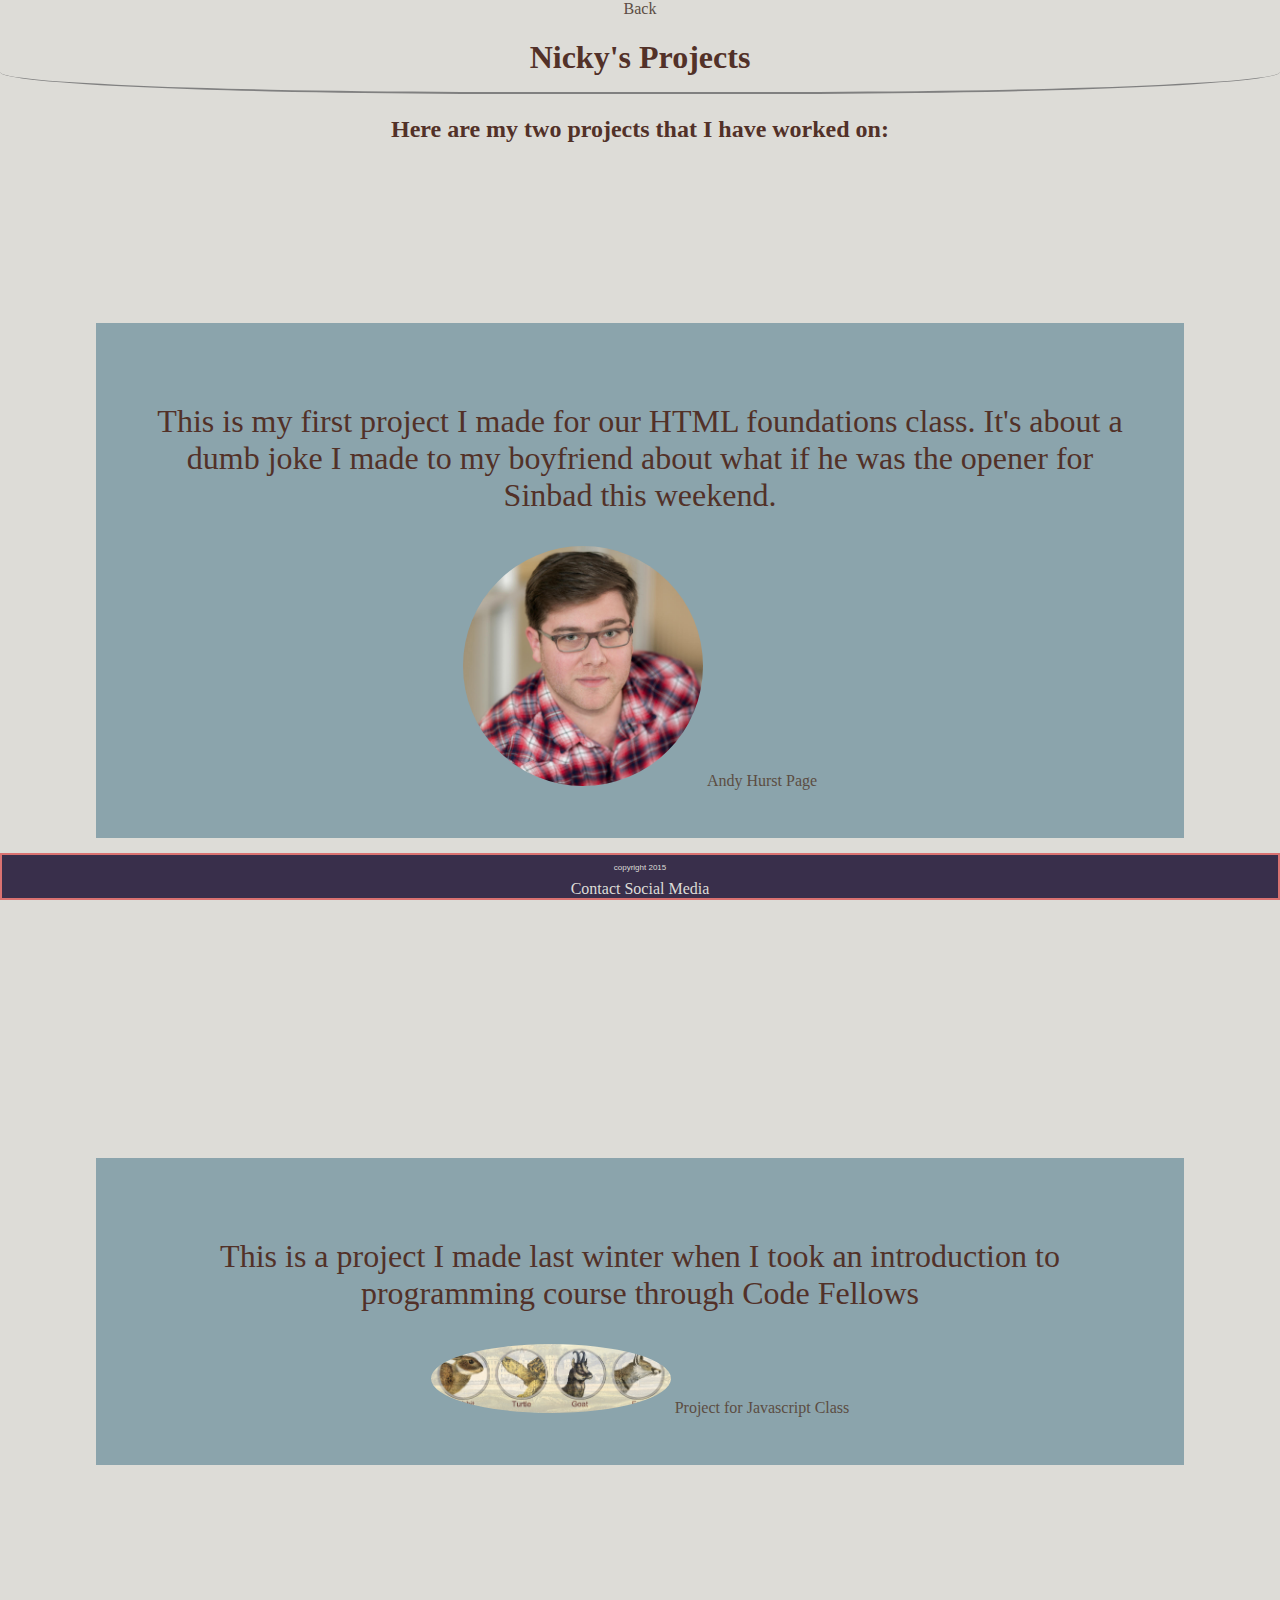
<file: projects.html>
<!DOCTYPE html>
<html>
<head>
  <meta charset="utf-8" />
  <title>Projects</title>
  <link rel="stylesheet" type="text/css" href="styles/first-stylesheet.css">

</head>
<body>
  <header>
    <a href="index.html">Back</a>
    <h1>Nicky's Projects</h1>
    <h2>Here are my two projects that I have worked on:</h2>
  </header>
  <article>
    <p>This is my first project I made for our HTML foundations class. It's about a dumb joke I made to my boyfriend about what if he was the opener for Sinbad this weekend.
    </p>
    <img class="pictures" src="images/andy-hurst.jpg" alt="picture_of_Andy"/>
    <a href="Project_One.html">Andy Hurst Page</a>
  </article>
  <article>
    <p>This is a project I made last winter when I took an introduction to programming course through Code Fellows
    </p>
    <img class="pictures" src="images/animals.jpg" alt="picture_of_animals"/>
    <a href="Project_Two.html">Project for Javascript Class</a>
  </article>
  <footer>
    <p>copyright 2015</p>
    <a href="http://www.gmail.com">Contact</a>
    <a href="https://www.facebook.com/nicky.mack.33">Social Media</a>
  </footer>
</body>
</html>
</file>
<file: styles/first-stylesheet.css>
* {
  box-sizing: border-box;
}
body {
  text-align: center; 
  margin:auto;
  background-color:#dddcd7;}

header img{
  top:0;
  left:0;
  width:100%;
  max-height:10%;
  display:inline-block;
  position: fixed;
}

header nav{
  margin-top: 5rem;
}

p {
  font-family: 'Amatic SC', cursive;
  color:#523128;
  font-size:2em;
}

button {
  background-color:##8ba4ac; 
  width:auto;
}

a{
  text-decoration: none;
  color:#dddcd7;
  font-family: 'Pacifico', normal;
}

a::first-letter{
  font-size: 1.5em;
}

a:hover {
  color:#7b221f;
}

a:link {
    text-decoration: none;
}

a::first-letter{
  font-size: 1.5em;}

a:visited {
    text-decoration: none;
}

a::first-letter{
  font-size: 1.5em;
}

nav ul li{
  display: inline;
}

h1{
  margin:0-auto; 
  color:#523128;}

h2{margin:0-auto; 
  color:#523128;}

body {
  text-align: center; 
  margin:auto;
  background-color:#dddcd7;
}

.home-links{
  color:darkblue;
}
header img{
  top:0;
  left:0;
  width:100%;
  max-height:10%;
  display:inline-block;
  position: fixed;
}

header nav{
  margin-top: 9rem;
}

p {
  font-family: 'Amatic SC', cursive;
  color:#523128;
  font-size:2em;
}

button {
  background-color:##8ba4ac; 
  width:auto;
}

a{
  text-decoration: none;
  color:#dddcd7;
  font-family: 'Pacifico', normal;
}

a::first-letter{
  font-size: 1.5em;
}

a:hover {
  color:#7b221f;
}
/*you can't have any space between a and : and hover */
nav ul li{
  display: inline;
}

nav ul li i a{
  font-family:'Amatic SC', cursive;
  color:#523128;
  font-size:2em;
}

h1{
  border-bottom: 2px solid gray;
  padding-bottom: 1rem;
  border-bottom-left-radius: 40%;
  border-bottom-right-radius: 40%;
  color:#523128;
  font-family:'Cabin Condensed';
}

h2{
  margin:0-auto; 
  color:#523128;
  font-family:'Cabin Condensed';
}

article {
  display:inline-block;
  width:85%;
  margin-top: 3rem;
  margin-bottom: 10rem;
  padding:3rem; 
  background-color:#8ba4ac;
}

.pictures {
  display:inline-block; 
  border-radius: 80%; 
  margin-left:auto; 
  margin-right:auto; 
  width:15rem;}

footer {
  border: 2px solid #da7271; 
  background-color:#392f4b}

footer p{
  color:#dddcd7;
  font-family: Arial; 
  font-family:sans-serif;
  font-style: bold;
  font-size: .5em;}

footer a{
  color: #dddcd7;
  text-decoration: none;
  border: none;
}

link {
  color:#8ba4ac
  border: none;}

a img {
  border:none;
}

article img{
  width:33%;}

figcaption {
  font-size:3em; 
  color:#e45e58}

a{
  text-decoration: none;
  color: #5B4D43;
}
h1{border-bottom: 2px solid gray;
  padding-bottom: 1rem;
  border-bottom-left-radius: 40%;
  border-bottom-right-radius: 40%;
  margin:0-auto; color:#523128;}


article {
  display:inline-block;
  margin-top: 10rem;
  margin-bottom: 10rem;
  padding:3rem; 
  background-color:#8ba4ac;
}

h2{
  margin:0-auto; 
  color:#523128;}

.pictures {
  display:inline-block; 
  border-radius: 80%; 
  margin-left:auto; 
  margin-right:auto; 
  width:15rem;}

footer {
  border: 2px solid #da7271; 
  background-color:#392f4b; 
  position:fixed; 
  bottom:0; 
  width:100%;}

footer p{
  color:#dddcd7;
}

footer a {
  color:#dddcd7;
  font-family: 'Pacifico', normal;
}

link {
  color:#8ba4ac
}

article img{
  width:33%;
}

figcaption {
  font-size:3em; 
  color:#e45e58}

footer p {
  color:#dddcd7;
}

footer a {
  color:#dddcd7;
  font-family: 'Pacifico', normal;
}


link {
  color:#8ba4ac
    

article img{
  width:33%;
}

.project-one {
  font-size:2em; 
  color:#e45e58;
  font-family: 'Pacifico', normal;
</file>
